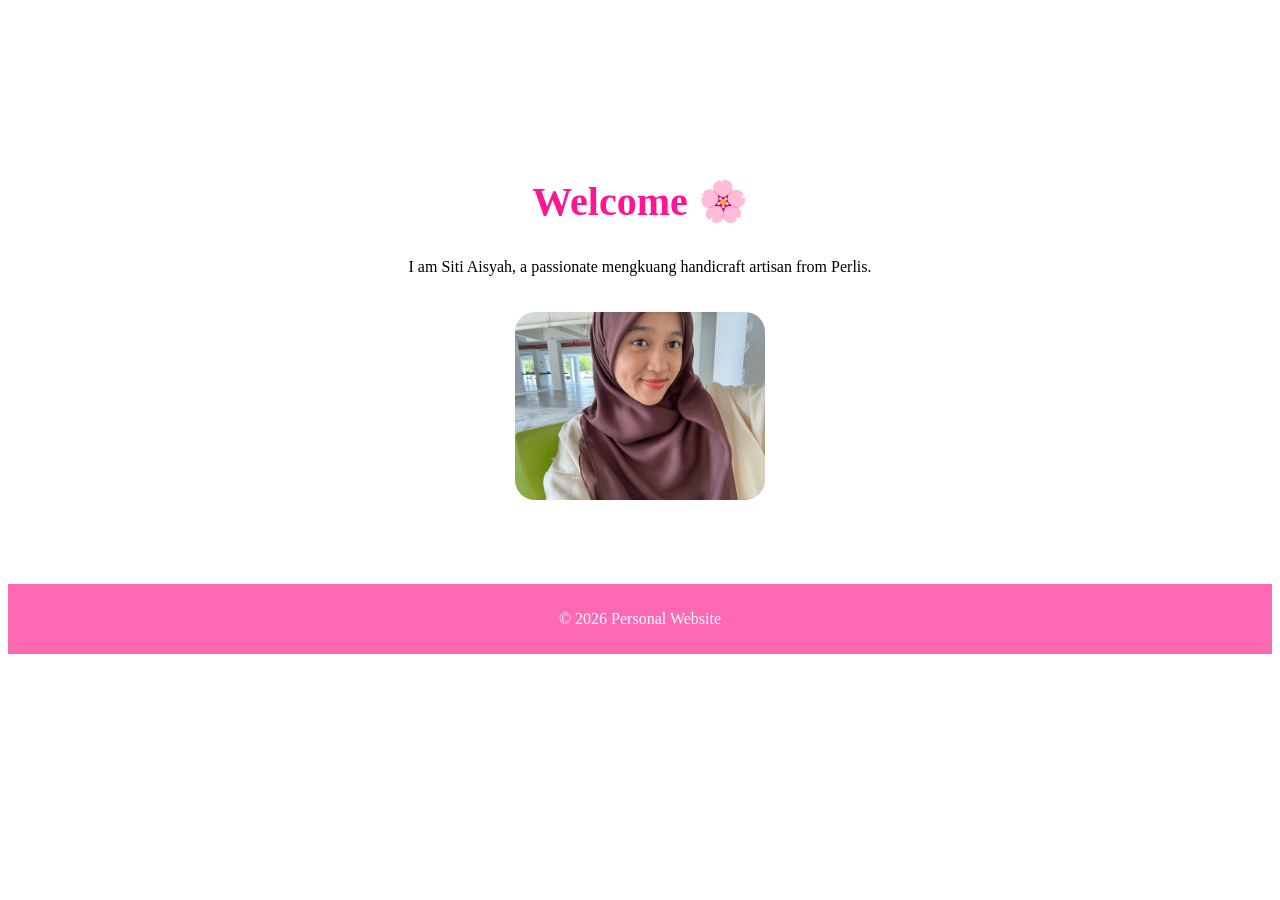
<file: index.html>
<!DOCTYPE html>
<html lang="en">
<head>
    <meta charset="UTF-8">
    <title>Home</title>
    <link rel="stylesheet" href="style.css">
</head>
<body>

<nav>
    <h2 class="logo">Siti Aisyah</h2>
    <div>
        <a href="index.html">Home</a>
        <a href="about.html">About</a>
        <a href="role.html">Role</a>
    </div>
</nav>

<section class="hero">
    <h1>Welcome 🌸</h1>
    <p>I am Siti Aisyah, a passionate mengkuang handicraft artisan from Perlis.</p>
    <img src="image.jpg" alt="artisan">
</section>

<footer>
    <p>© 2026 Personal Website</p>
</footer>

</body>
</html>
</file>
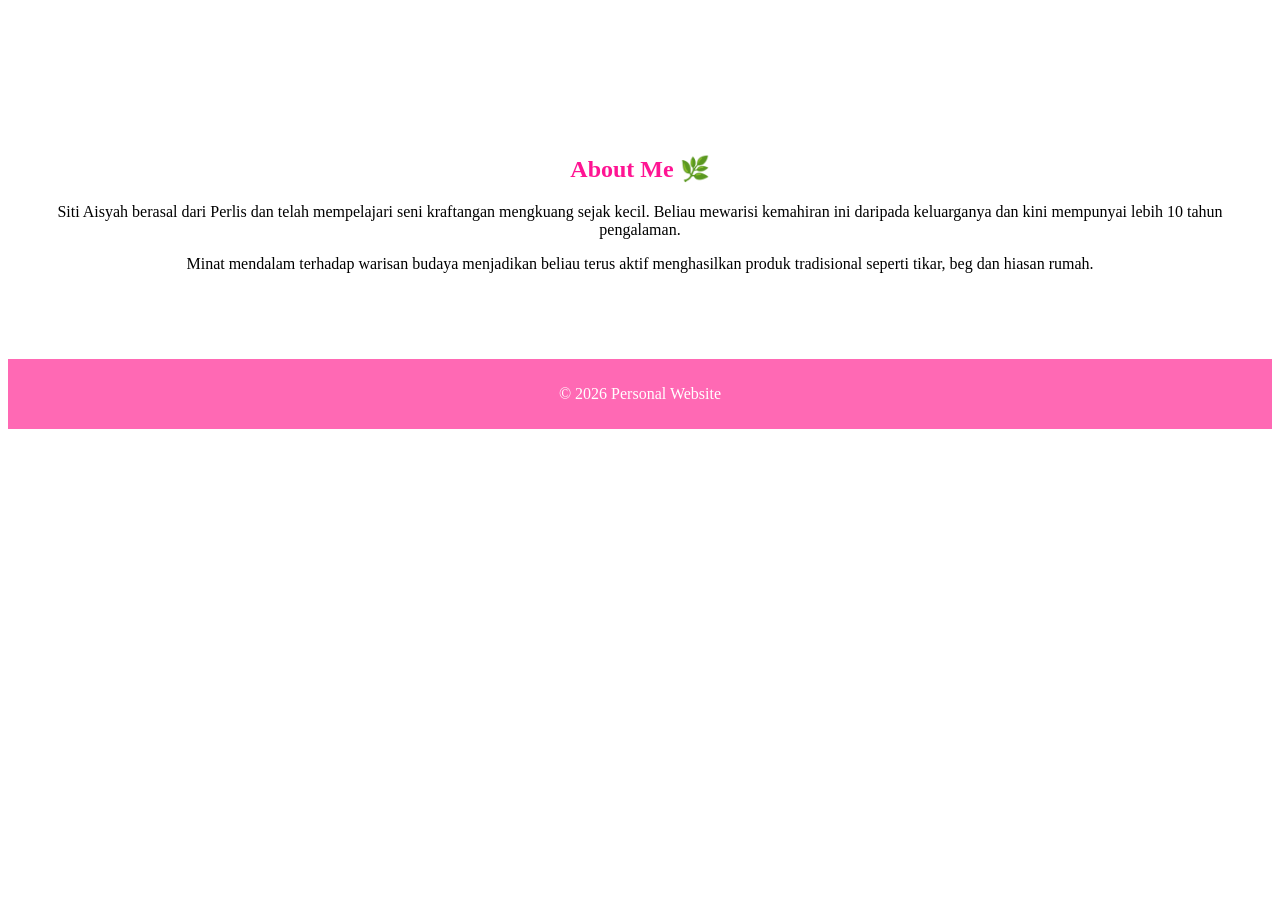
<file: about.html>
<!DOCTYPE html>
<html lang="en">
<head>
    <meta charset="UTF-8">
    <title>About</title>
    <link rel="stylesheet" href="style.css">
</head>
<body>

<nav>
    <h2 class="logo">Siti Aisyah</h2>
    <div>
        <a href="index.html">Home</a>
        <a href="about.html">About</a>
        <a href="role.html">Role</a>
    </div>
</nav>

<section class="content">
    <h1>About Me 🌿</h1>
    <p>
        Siti Aisyah berasal dari Perlis dan telah mempelajari seni kraftangan mengkuang sejak kecil.
        Beliau mewarisi kemahiran ini daripada keluarganya dan kini mempunyai lebih 10 tahun pengalaman.
    </p>

    <p>
        Minat mendalam terhadap warisan budaya menjadikan beliau terus aktif menghasilkan produk tradisional
        seperti tikar, beg dan hiasan rumah.
    </p>
</section>

<footer>
    <p>© 2026 Personal Website</p>
</footer>

</body>
</html>
</file>
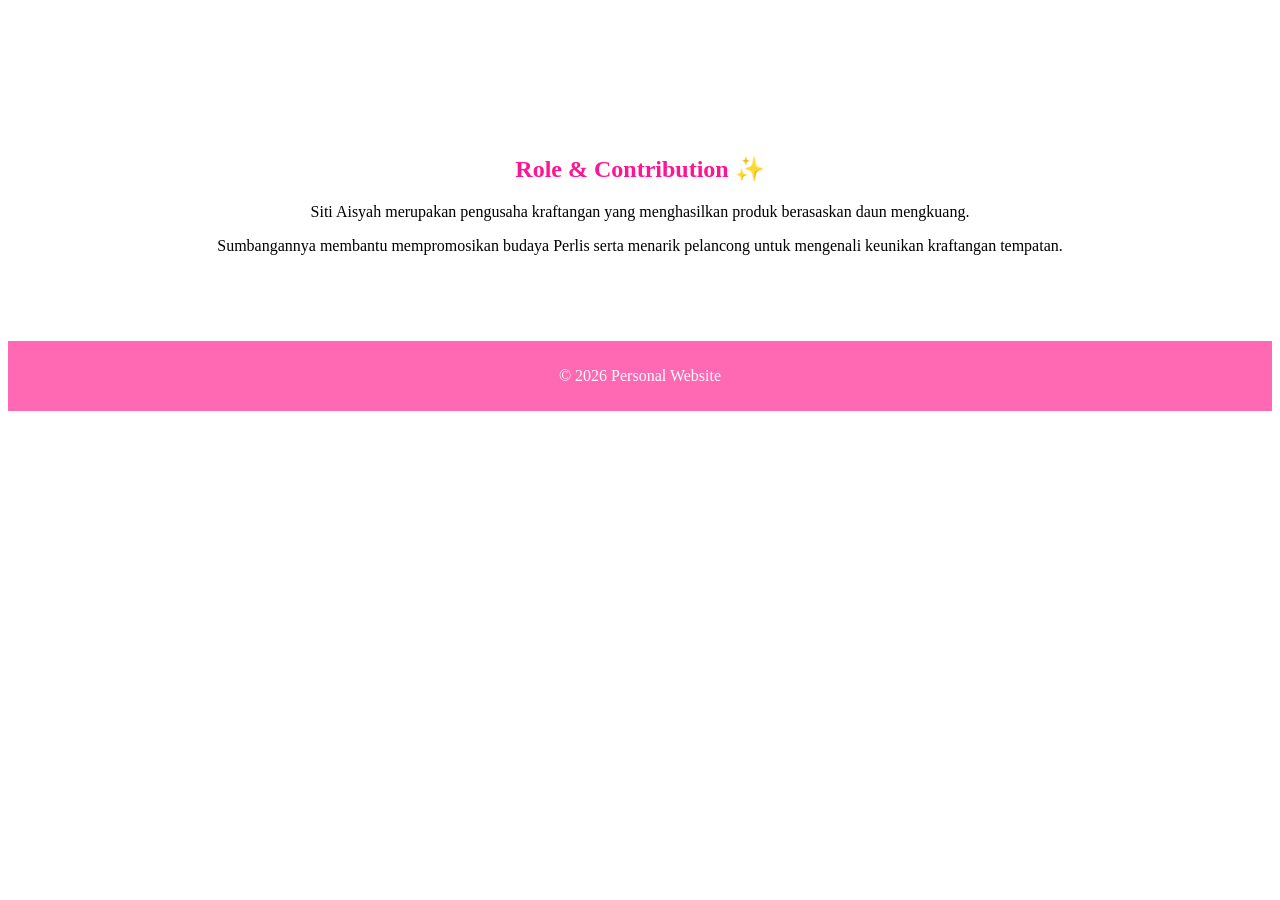
<file: role.html>
<!DOCTYPE html>
<html lang="en">
<head>
    <meta charset="UTF-8">
    <title>Role</title>
    <link rel="stylesheet" href="style.css">
</head>
<body>

<nav>
    <h2 class="logo">Siti Aisyah</h2>
    <div>
        <a href="index.html">Home</a>
        <a href="about.html">About</a>
        <a href="role.html">Role</a>
    </div>
</nav>

<section class="content">
    <h1>Role & Contribution ✨</h1>

    <p>
        Siti Aisyah merupakan pengusaha kraftangan yang menghasilkan produk berasaskan daun mengkuang.
    </p>

    <p>
        Sumbangannya membantu mempromosikan budaya Perlis serta menarik pelancong untuk mengenali
        keunikan kraftangan tempatan.
    </p>
</section>

<footer>
    <p>© 2026 Personal Website</p>
</footer>

</body>
</html>
</file>
<file: style.css>
body {

nav div {
    display: flex;
    gap: 20px;
}

nav a {
    position: relative;
    color: white;
    text-decoration: none;
    font-weight: 500;
    padding: 5px 0;
    transition: 0.3s;
}

nav a::after {
    content: '';
    position: absolute;
    width: 0;
    height: 2px;
    left: 0;
    bottom: -3px;
    background: white;
    transition: 0.3s;
}

nav a:hover::after {
    width: 100%;
}

nav a:hover {
    transform: translateY(-2px);
}

.logo {
    color: white;
}

nav a {
    color: white;
    margin-left: 15px;
    text-decoration: none;
    font-weight: bold;
}

nav a:hover {
    text-decoration: underline;
}

.hero {
    text-align: center;
    padding: 50px;
}

.hero h1 {
    font-size: 40px;
    color: #ff1493;
}

.hero img {
    width: 250px;
    border-radius: 20px;
    margin-top: 20px;
}

.content {
    padding: 40px;
    text-align: center;
}

.content h1 {
    color: #ff1493;
}

footer {
    text-align: center;
    background: #ff69b4;
    color: white;
    padding: 10px;
    margin-top: 30px;
}
</file>
